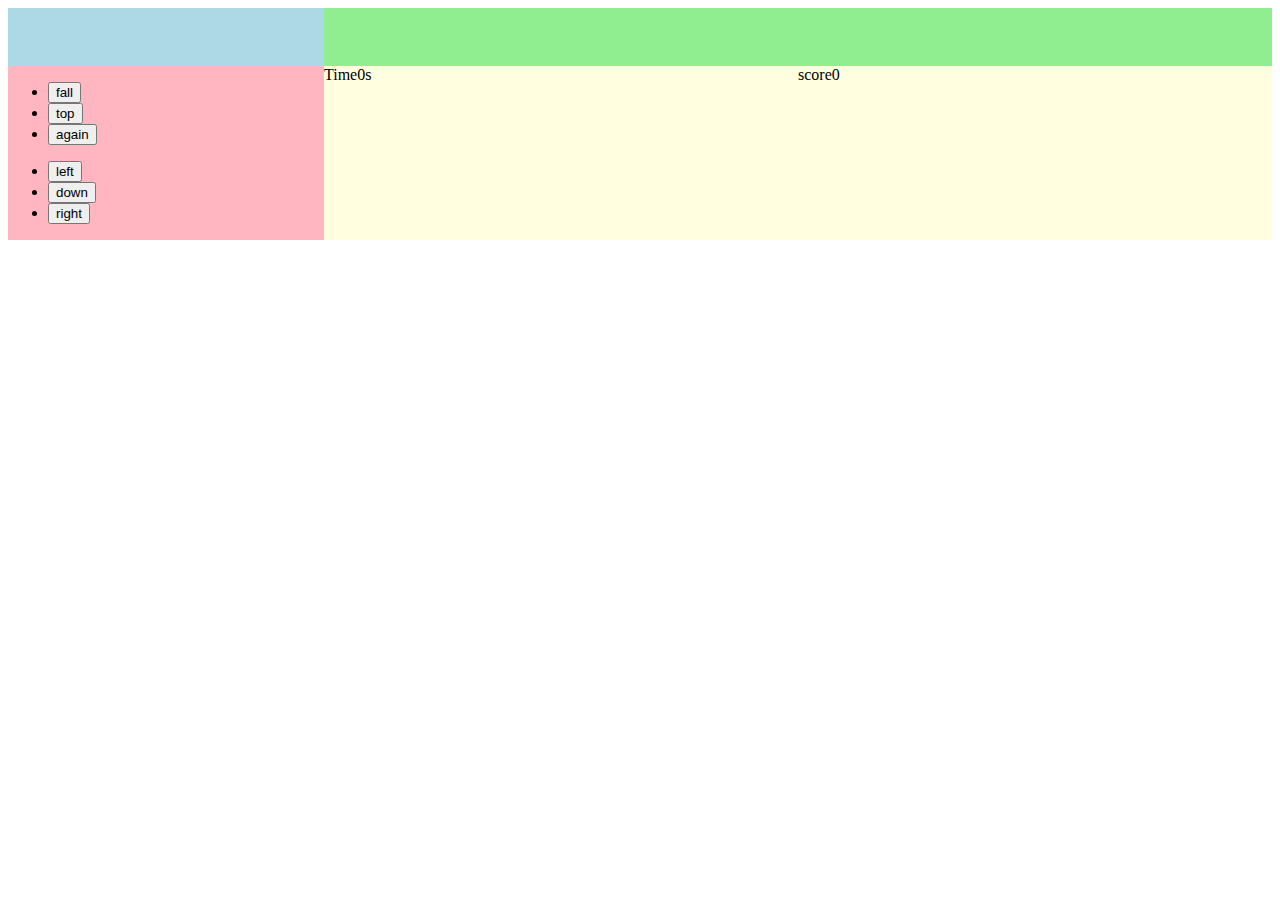
<file: index.html>
<!-- <!DOCTYPE html>
<html lang="en">
<head>
    <meta charset="UTF-8">
    <meta name="viewport" content="width=device-width, initial-scale=1.0, maximum-scale=1.0, user-scalable=no">
    <title>
    </title>
    <link rel="stylesheet" href="style.css">
</head>
<body>
<div id="game" class="game"></div>
<div id="next" class="next"></div>
<div id="button">
    <ul>
        <li><button  class="fal">fall</button></li>
        <li><button  class="top">top</button></li>
        <li><button  id="chong">again</button></li>
    </ul>
    <ul>
        <li><button  class="left">left</button></li>
        <li><button  class="down">down</button></li>
        <li><button  class="right">right</button></li>
    </ul>
</div>
<div class="info">
    <div>Time<span id="time">0s</span></div>
    <div>score<span id="score">0</span></div>
</div>

<script src="suqar.js"></script>
<script src="all squar.js"></script>
<script src="game.js"></script>
<script src="Local.js"></script>
<script>
    var local=new Local();
    document.getElementById("chong").onclick=function (){
        local.start();
    }
    local.start();
</script>
</body>
</html> -->

<!DOCTYPE html>
<html lang="en">
<head>
 <meta charset="UTF-8">
 <meta name="viewport" content="width=device-width, initial-scale=1.0, maximum-scale=1.0, user-scalable=no">
 <title>
 </title>
 <style>
  /* 设置整个页面为一个grid容器 */
  body {
   display: grid;
   /* 设置grid的行和列的大小 */
   grid-template-rows: 1fr 3fr;
   grid-template-columns: 1fr 3fr;
   /* 设置grid的区域名称 */
   grid-template-areas: 
    "game next"
    "button info";
  }

  /* 设置game和next这两个div为grid子元素，并指定它们的区域名称 */
  #game {
   grid-area: game;
   background-color: lightblue;
  }

  #next {
   grid-area: next;
   background-color: lightgreen;
  }

  /* 设置button这个div为grid子元素，并指定它的区域名称 */
  #button {
   grid-area: button;
   background-color: lightpink;
  }

  /* 设置info这个div为grid子元素，并指定它的区域名称 */
  .info {
   grid-area: info;
   background-color: lightyellow;
   /* 设置info这个div内部的两个子元素为grid容器，并指定它们的列大小 */
   display: grid;
   grid-template-columns: 1fr 1fr;
  }
 </style>
</head>
<body>
<div id="game" class="game"></div>
<div id="next" class="next"></div>
<div id="button">
 <ul>
 <li><button class="fal">fall</button></li>
 <li><button class="top">top</button></li>
 <li><button id="chong">again</button></li>
 </ul>
 <ul>
 <li><button class="left">left</button></li>
 <li><button class="down">down</button></li>
 <li><button class="right">right</button></li>
 </ul>
</div>
<div class="info">
 <div>Time<span id="time">0s</span></div>
 <div>score<span id="score">0</span></div>
</div>

<script src="suqar.js"></script>
<script src="all squar.js"></script>
<script src="game.js"></script>
<script src="Local.js"></script>
<script>
 var local=new Local();
 document.getElementById("chong").onclick=function (){
 local.start();
 }
 local.start();
</script>
</body>
</html>
</file>
<file: style.css>
body {
    display: grid;
    grid-template-rows: 1fr 3fr;
    grid-template-columns: 1fr 3fr;
    grid-template-areas: 
     "game next"
     "button info";
   }
   .game {
    grid-area: game;
    background-color: #F2FAFF;
    border-left: 1px solid blue;
    border-right: 1px solid blue;
    border-bottom: 1px solid blue;
    display: grid;
    grid-template-rows: repeat(20, 5%);
    grid-template-columns: repeat(10, 10%);
   }
   
   .next {
    grid-area: next;
    background-color: #F2FAFF;
    border: 1px solid blue;
    display: grid;
    grid-template-rows: repeat(4, 25%);
    grid-template-columns: repeat(4, 25%);
   }
   #button {
    grid-area: button;
    background-color: lightpink;
    display: grid;
    grid-template-rows: repeat(2, 50%);
    grid-template-columns: repeat(3, 33.33%);
   }
   .info {
    grid-area: info;
    background-color: lightyellow;
    display: grid;
    grid-template-columns: 1fr 1fr;
   }
   
   .none,.current,.done{
    width: 100%;
    height: 100%;
    position: relative;
    box-sizing: border-box;
   }
   .none{
    background-color: #F2FAFF;
   }
   .current{
    background-color: red;
    border: 1px solid black;
   }
   .done{
    background-color: blue;
    border:1px solid black;
   }
   
   button{
    width: 100%;
    height: 100%;
   }
   li{
    display: inline-block;
   }
   @media screen and (max-width: 768px){
    body {
      grid-template-rows: repeat(4, 25%);
      grid-template-columns: repeat(4, 25%);
      grid-template-areas:
       "game game next next"
       "game game next next"
       "button button info info"
       "button button info info";
    }
   }
</file>
